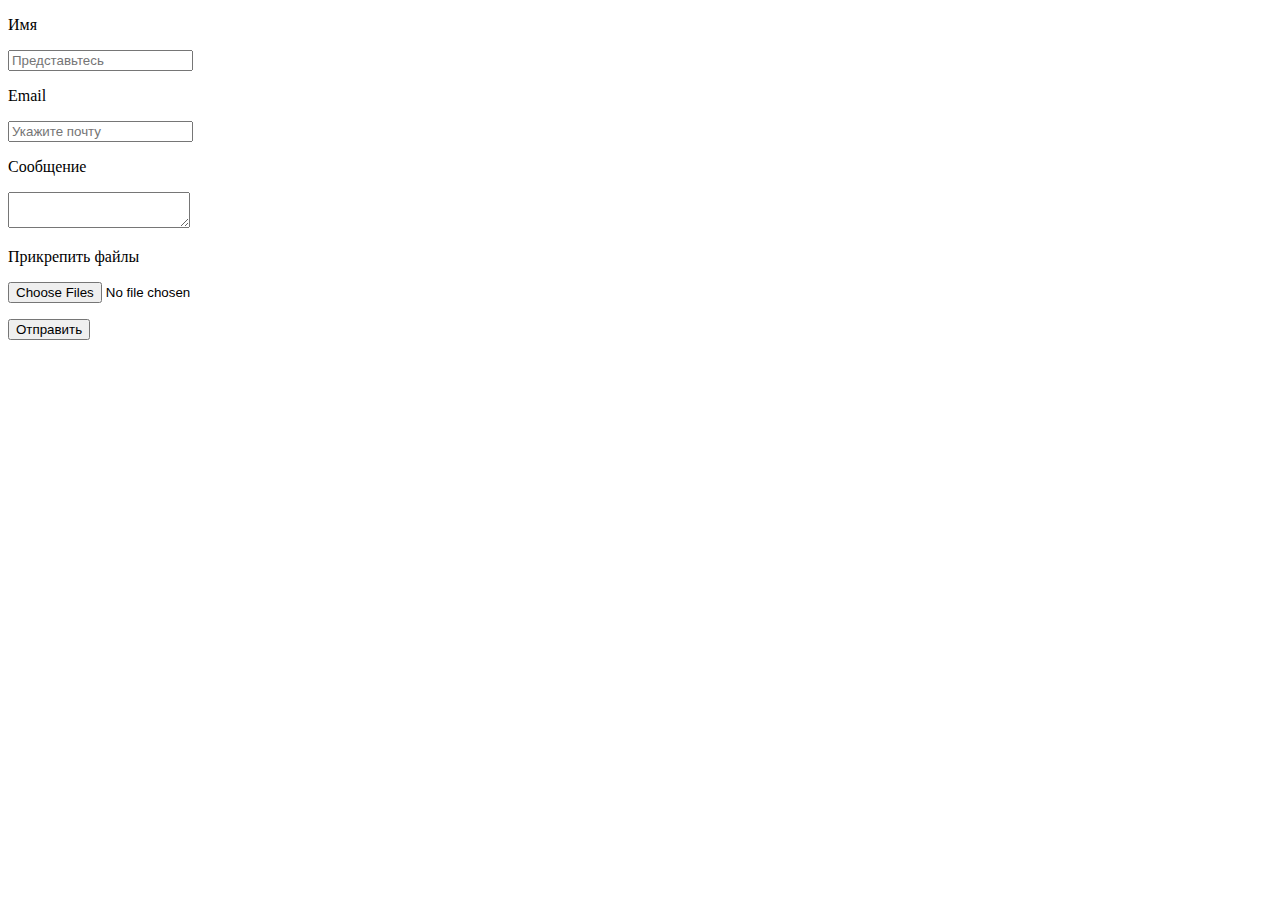
<file: mailer/index.html>
<!DOCTYPE html>
<html lang="ru">
<head>
	<meta charset="UTF-8">
	<title>PHPMAILER</title>
</head>
<body>
<!--<h2><a href="https://medium.com/@shpaginkirill/вменяемая-инструкция-к-phpmailer-отправка-писем-и-файлов-на-почту-b462f8ff9b5c">Вменяемая инструкция к PHPMailer “Отправка писем и файлов на почту”</a></h2>-->
<form enctype="multipart/form-data" method="post" id="form" onsubmit="send(event, 'send.php')">
 	<p>Имя</p>
 	<input placeholder="Представьтесь" name="name" type="text" >
 	<p>Email</p>
 	<input placeholder="Укажите почту" name="email" type="text" >
 	<p>Сообщение</p>
 	<textarea name="text"></textarea>
 	<p>Прикрепить файлы</p>
 	<input type="file" name="myfile[]" multiple id="myfile">
 	<p><input value="Отправить" type="submit"></p>
</form>
</body>
<script>
function send(event, php){
console.log("Отправка запроса");
event.preventDefault ? event.preventDefault() : event.returnValue = false;
var req = new XMLHttpRequest();
req.open('POST', php, true);
req.onload = function() {
	if (req.status >= 200 && req.status < 400) {
		json = JSON.parse(this.response); // Ебанный internet explorer 11
    	console.log(json);
        
    	// ЗДЕСЬ УКАЗЫВАЕМ ДЕЙСТВИЯ В СЛУЧАЕ УСПЕХА ИЛИ НЕУДАЧИ
    	if (json.result == "success") {
    		// Если сообщение отправлено
    		alert("Сообщение отправлено");
    	} else {
    		// Если произошла ошибка
    		alert("Ошибка. Сообщение не отправлено");
    	}
    // Если не удалось связаться с php файлом
    } else {alert("Ошибка сервера. Номер: "+req.status);}}; 

// Если не удалось отправить запрос. Стоит блок на хостинге
req.onerror = function() {alert("Ошибка отправки запроса");};
req.send(new FormData(event.target));
}
</script>
</html>
</file>
